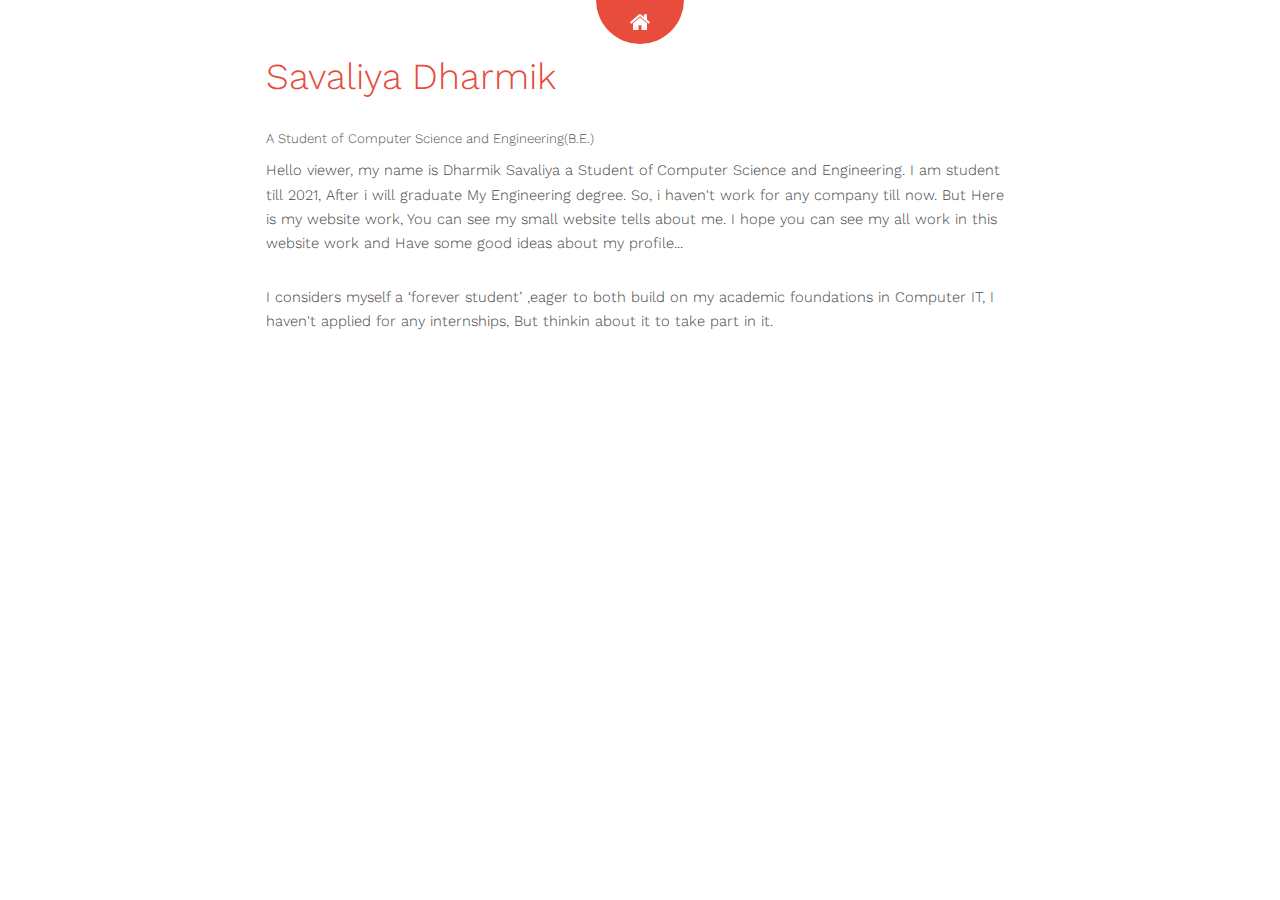
<file: About_me/detail2.html>
<!DOCTYPE HTML>
<html>
	<head>
		<title>The_C0D3R</title>
		<meta charset="utf-8" />
		<meta name="viewport" content="width=device-width, initial-scale=1" />
		<link rel="stylesheet" href="assets/css/main.css" />
	</head>
	<body>

		<!-- Header -->
			<header id="header" class="preview">
				<div class="inner">
					<div class="content">
						
					</div>
					<a href="https://py-003.github.io/Website/" class="button hidden"><span>Let's Go</span></a>
				</div>
			</header>

		<!-- Main -->
			<div id="preview" class="vertical">
				<div class="inner">
<!-- 					<div class="image fit">
						<img data-src="https://ik.imagekit.io/demo/default-image.jpg" alt="" />
					</div> 				MY IMAGE HERE-->  
					<div class="content">
						<header>
							<h2>Savaliya Dharmik</h2>
							<h5>A Student of Computer Science and Engineering(B.E.)</h5>
						</header>
						<p>Hello viewer, my name is Dharmik Savaliya a Student of Computer Science and Engineering. I am student till 2021, After i will graduate My Engineering degree. So, i haven't work for any company till now. But Here is my website work, You can see my small website tells about me. I hope you can see my all work in this website work and Have some good ideas about my profile...</p>
						<p>I considers myself a ‘forever student’ ,eager to both build on my academic foundations in Computer IT, I haven't applied for any internships, But thinkin about it to take part in it.</p>
					</div>
				</div>
			</div>

		

		<!-- Scripts -->
			<script src="assets/js/jquery.min.js"></script>
			<script src="assets/js/skel.min.js"></script>
			<script src="assets/js/util.js"></script>
			<script src="assets/js/main.js"></script>

	</body>
</html>
</file>
<file: About_me/assets/css/main.css>
@import url(font-awesome.min.css);
@import url(https://fonts.googleapis.com/css?family=Pattaya|Work+Sans:400,200,300);

/*
	Radius by TEMPLATED
	templated.co @templatedco
	Released for free under the Creative Commons Attribution 3.0 license (templated.co/license)
*/

/* Reset */

	html, body, div, span, applet, object, iframe, h1, h2, h3, h4, h5, h6, p, blockquote, pre, a, abbr, acronym, address, big, cite, code, del, dfn, em, img, ins, kbd, q, s, samp, small, strike, strong, sub, sup, tt, var, b, u, i, center, dl, dt, dd, ol, ul, li, fieldset, form, label, legend, table, caption, tbody, tfoot, thead, tr, th, td, article, aside, canvas, details, embed, figure, figcaption, footer, header, hgroup, menu, nav, output, ruby, section, summary, time, mark, audio, video {
		margin: 0;
		padding: 0;
		border: 0;
		font-size: 100%;
		font: inherit;
		vertical-align: baseline;
	}

	article, aside, details, figcaption, figure, footer, header, hgroup, menu, nav, section {
		display: block;
	}

	body {
		line-height: 1;
	}

	ol, ul {
		list-style: none;
	}

	blockquote, q {
		quotes: none;
	}

	blockquote:before, blockquote:after, q:before, q:after {
		content: '';
		content: none;
	}

	table {
		border-collapse: collapse;
		border-spacing: 0;
	}

	body {
		-webkit-text-size-adjust: none;
	}

/* Box Model */

	*, *:before, *:after {
		-moz-box-sizing: border-box;
		-webkit-box-sizing: border-box;
		box-sizing: border-box;
	}

/* Basic */

	@-ms-viewport {
		width: device-width;
	}

	@media screen and (max-width: 480px) {

		html, body {
			min-width: 320px;
		}

	}

	body {
		background: #fff;
	}

		body.is-loading *, body.is-loading *:before, body.is-loading *:after {
			-moz-animation: none !important;
			-webkit-animation: none !important;
			-ms-animation: none !important;
			animation: none !important;
			-moz-transition: none !important;
			-webkit-transition: none !important;
			-ms-transition: none !important;
			transition: none !important;
		}

/* Type */

	body {
		background-color: #fff;
		color: #444;
	}

	body, input, select, textarea {
		font-family: "Work Sans", sans-serif;
		font-size: 13pt;
		font-weight: 300;
		line-height: 1.65;
	}

		@media screen and (max-width: 1680px) {

			body, input, select, textarea {
				font-size: 11pt;
			}

		}

		@media screen and (max-width: 1280px) {

			body, input, select, textarea {
				font-size: 11pt;
			}

		}

		@media screen and (max-width: 980px) {

			body, input, select, textarea {
				font-size: 12pt;
			}

		}

		@media screen and (max-width: 736px) {

			body, input, select, textarea {
				font-size: 12pt;
			}

		}

		@media screen and (max-width: 480px) {

			body, input, select, textarea {
				font-size: 12pt;
			}

		}

	a {
		text-decoration: underline;
		outline: 0;
	}

		a:hover {
			text-decoration: none;
		}

	strong, b {
		font-weight: 300;
	}

	em, i {
		font-style: italic;
	}

	p {
		margin: 0 0 2em 0;
	}

	h1, h2, h3, h4, h5, h6 {
		font-weight: 300;
		line-height: 1;
		margin: 0 0 1em 0;
	}

		h1 a, h2 a, h3 a, h4 a, h5 a, h6 a {
			color: inherit;
			text-decoration: none;
		}

	h2 {
		font-size: 1.75em;
	}

	h3 {
		font-size: 1.35em;
	}

	h4 {
		font-size: 1.1em;
	}

	h5 {
		font-size: 0.9em;
	}

	h6 {
		font-size: 0.7em;
	}

	sub {
		font-size: 0.8em;
		position: relative;
		top: 0.5em;
	}

	sup {
		font-size: 0.8em;
		position: relative;
		top: -0.5em;
	}

	blockquote {
		border-left: solid 4px;
		font-style: italic;
		margin: 0 0 2em 0;
		padding: 0.5em 0 0.5em 2em;
	}

	code {
		border-radius: 4px;
		border: solid 1px;
		font-family: "Courier New", monospace;
		font-size: 0.9em;
		margin: 0 0.25em;
		padding: 0.25em 0.65em;
	}

	pre {
		-webkit-overflow-scrolling: touch;
		font-family: "Courier New", monospace;
		font-size: 0.9em;
		margin: 0 0 2em 0;
	}

		pre code {
			display: block;
			line-height: 1.75;
			padding: 1em 1.5em;
			overflow-x: auto;
		}

	hr {
		border: 0;
		border-bottom: solid 1px;
		margin: 2em 0;
	}

		hr.major {
			margin: 3em 0;
		}

	.align-left {
		text-align: left;
	}

	.align-center {
		text-align: center;
	}

	.align-right {
		text-align: right;
	}

	input, select, textarea {
		color: #555;
	}

	a {
		color: #e74c3c;
	}

	strong, b {
		color: #555;
	}

	h1, h2, h3, h4, h5, h6 {
		color: #555;
	}

	blockquote {
		border-left-color: rgba(144, 144, 144, 0.25);
	}

	code {
		background: rgba(144, 144, 144, 0.075);
		border-color: rgba(144, 144, 144, 0.25);
	}

	hr {
		border-bottom-color: rgba(144, 144, 144, 0.25);
	}

/* Box */

	.box {
		border-radius: 4px;
		border: solid 1px;
		margin-bottom: 2em;
		padding: 1.5em;
	}

		.box > :last-child,
		.box > :last-child > :last-child,
		.box > :last-child > :last-child > :last-child {
			margin-bottom: 0;
		}

		.box.alt {
			border: 0;
			border-radius: 0;
			padding: 0;
		}

	.box {
		border-color: rgba(144, 144, 144, 0.25);
	}

/* Button */

	input[type="submit"],
	input[type="reset"],
	input[type="button"],
	button,
	.button {
		-moz-appearance: none;
		-webkit-appearance: none;
		-ms-appearance: none;
		appearance: none;
		-moz-transition: background-color 0.2s ease-in-out, color 0.2s ease-in-out;
		-webkit-transition: background-color 0.2s ease-in-out, color 0.2s ease-in-out;
		-ms-transition: background-color 0.2s ease-in-out, color 0.2s ease-in-out;
		transition: background-color 0.2s ease-in-out, color 0.2s ease-in-out;
		border-radius: 4px;
		border: 0;
		cursor: pointer;
		display: inline-block;
		font-weight: 300;
		height: 2.85em;
		line-height: 2.95em;
		padding: 0 2.5em;
		text-align: center;
		text-decoration: none;
		white-space: nowrap;
	}

		input[type="submit"].icon,
		input[type="reset"].icon,
		input[type="button"].icon,
		button.icon,
		.button.icon {
			padding-left: 1.35em;
		}

			input[type="submit"].icon:before,
			input[type="reset"].icon:before,
			input[type="button"].icon:before,
			button.icon:before,
			.button.icon:before {
				margin-right: 0.5em;
			}

		input[type="submit"].alt,
		input[type="reset"].alt,
		input[type="button"].alt,
		button.alt,
		.button.alt {
			background: #FFF;
			color: #e74c3c;
		}

		input[type="submit"].fit,
		input[type="reset"].fit,
		input[type="button"].fit,
		button.fit,
		.button.fit {
			display: block;
			margin: 0 0 1em 0;
			width: 100%;
		}

		input[type="submit"].small,
		input[type="reset"].small,
		input[type="button"].small,
		button.small,
		.button.small {
			font-size: 0.8em;
		}

		input[type="submit"].big,
		input[type="reset"].big,
		input[type="button"].big,
		button.big,
		.button.big {
			font-size: 1.35em;
		}

		input[type="submit"].disabled, input[type="submit"]:disabled,
		input[type="reset"].disabled,
		input[type="reset"]:disabled,
		input[type="button"].disabled,
		input[type="button"]:disabled,
		button.disabled,
		button:disabled,
		.button.disabled,
		.button:disabled {
			-moz-pointer-events: none;
			-webkit-pointer-events: none;
			-ms-pointer-events: none;
			pointer-events: none;
			opacity: 0.25;
		}

		@media screen and (max-width: 480px) {

			input[type="submit"],
			input[type="reset"],
			input[type="button"],
			button,
			.button {
				padding: 0;
			}

		}

/* Form */

	form {
		margin: 0 0 2em 0;
	}

	label {
		display: block;
		font-size: 0.9em;
		font-weight: 300;
		margin: 0 0 1em 0;
	}

	input[type="text"],
	input[type="password"],
	input[type="email"],
	select,
	textarea {
		-moz-appearance: none;
		-webkit-appearance: none;
		-ms-appearance: none;
		appearance: none;
		border-radius: 4px;
		border: none;
		border: solid 1px;
		color: inherit;
		display: block;
		outline: 0;
		padding: 0 1em;
		text-decoration: none;
		width: 100%;
	}

		input[type="text"]:invalid,
		input[type="password"]:invalid,
		input[type="email"]:invalid,
		select:invalid,
		textarea:invalid {
			box-shadow: none;
		}

	.select-wrapper {
		text-decoration: none;
		display: block;
		position: relative;
	}

		.select-wrapper:before {
			-moz-osx-font-smoothing: grayscale;
			-webkit-font-smoothing: antialiased;
			font-family: FontAwesome;
			font-style: normal;
			font-weight: normal;
			text-transform: none !important;
		}

		.select-wrapper:before {
			content: '\f078';
			display: block;
			height: 2.75em;
			line-height: 2.75em;
			pointer-events: none;
			position: absolute;
			right: 0;
			text-align: center;
			top: 0;
			width: 2.75em;
		}

		.select-wrapper select::-ms-expand {
			display: none;
		}

	input[type="text"],
	input[type="password"],
	input[type="email"],
	select {
		height: 2.75em;
	}

	textarea {
		padding: 0.75em 1em;
	}

	input[type="checkbox"],
	input[type="radio"] {
		-moz-appearance: none;
		-webkit-appearance: none;
		-ms-appearance: none;
		appearance: none;
		display: block;
		float: left;
		margin-right: -2em;
		opacity: 0;
		width: 1em;
		z-index: -1;
	}

		input[type="checkbox"] + label,
		input[type="radio"] + label {
			text-decoration: none;
			cursor: pointer;
			display: inline-block;
			font-size: 1em;
			font-weight: 300;
			padding-left: 2.4em;
			padding-right: 0.75em;
			position: relative;
		}

			input[type="checkbox"] + label:before,
			input[type="radio"] + label:before {
				-moz-osx-font-smoothing: grayscale;
				-webkit-font-smoothing: antialiased;
				font-family: FontAwesome;
				font-style: normal;
				font-weight: normal;
				text-transform: none !important;
			}

			input[type="checkbox"] + label:before,
			input[type="radio"] + label:before {
				border-radius: 4px;
				border: solid 1px;
				content: '';
				display: inline-block;
				height: 1.65em;
				left: 0;
				line-height: 1.58125em;
				position: absolute;
				text-align: center;
				top: 0;
				width: 1.65em;
			}

		input[type="checkbox"]:checked + label:before,
		input[type="radio"]:checked + label:before {
			content: '\f00c';
		}

	input[type="checkbox"] + label:before {
		border-radius: 4px;
	}

	input[type="radio"] + label:before {
		border-radius: 100%;
	}

	::-webkit-input-placeholder {
		opacity: 1.0;
	}

	:-moz-placeholder {
		opacity: 1.0;
	}

	::-moz-placeholder {
		opacity: 1.0;
	}

	:-ms-input-placeholder {
		opacity: 1.0;
	}

	.formerize-placeholder {
		opacity: 1.0;
	}

	label {
		color: #555;
	}

	input[type="text"],
	input[type="password"],
	input[type="email"],
	select,
	textarea {
		background: rgba(144, 144, 144, 0.075);
		border-color: rgba(144, 144, 144, 0.25);
	}

		input[type="text"]:focus,
		input[type="password"]:focus,
		input[type="email"]:focus,
		select:focus,
		textarea:focus {
			border-color: #e74c3c;
			box-shadow: 0 0 0 1px #e74c3c;
		}

	.select-wrapper:before {
		color: rgba(144, 144, 144, 0.25);
	}

	input[type="checkbox"] + label,
	input[type="radio"] + label {
		color: #444;
	}

		input[type="checkbox"] + label:before,
		input[type="radio"] + label:before {
			background: rgba(144, 144, 144, 0.075);
			border-color: rgba(144, 144, 144, 0.25);
		}

	input[type="checkbox"]:checked + label:before,
	input[type="radio"]:checked + label:before {
		background-color: #e74c3c;
		border-color: #e74c3c;
		color: #ffffff;
	}

	input[type="checkbox"]:focus + label:before,
	input[type="radio"]:focus + label:before {
		border-color: #e74c3c;
		box-shadow: 0 0 0 1px #e74c3c;
	}

	::-webkit-input-placeholder {
		color: #bbb !important;
	}

	:-moz-placeholder {
		color: #bbb !important;
	}

	::-moz-placeholder {
		color: #bbb !important;
	}

	:-ms-input-placeholder {
		color: #bbb !important;
	}

	.formerize-placeholder {
		color: #bbb !important;
	}

/* Icon */

	.icon {
		text-decoration: none;
		border-bottom: none;
		position: relative;
	}

		.icon:before {
			-moz-osx-font-smoothing: grayscale;
			-webkit-font-smoothing: antialiased;
			font-family: FontAwesome;
			font-style: normal;
			font-weight: normal;
			text-transform: none !important;
		}

		.icon > .label {
			display: none;
		}

/* Image */

	.image {
		border-radius: 4px;
		border: 0;
		display: inline-block;
		position: relative;
	}

		.image img {
			border-radius: 4px;
			display: block;
		}

		.image.left, .image.right {
			max-width: 40%;
		}

			.image.left img, .image.right img {
				width: 100%;
			}

		.image.left {
			float: left;
			margin: 0 1.5em 1em 0;
			top: 0.25em;
		}

		.image.right {
			float: right;
			margin: 0 0 1em 1.5em;
			top: 0.25em;
		}

		.image.fit {
			display: block;
			margin: 0 0 2em 0;
			width: 100%;
		}

			.image.fit img {
				width: 100%;
			}

		.image.main {
			display: block;
			margin: 0 0 3em 0;
			width: 100%;
		}

			.image.main img {
				width: 100%;
			}

/* List */

	ol {
		list-style: decimal;
		margin: 0 0 2em 0;
		padding-left: 1.25em;
	}

		ol li {
			padding-left: 0.25em;
		}

	ul {
		list-style: disc;
		margin: 0 0 2em 0;
		padding-left: 1em;
	}

		ul li {
			padding-left: 0.5em;
		}

		ul.alt {
			list-style: none;
			padding-left: 0;
		}

			ul.alt li {
				border-top: solid 1px;
				padding: 0.5em 0;
			}

				ul.alt li:first-child {
					border-top: 0;
					padding-top: 0;
				}

		ul.icons {
			cursor: default;
			list-style: none;
			padding-left: 0;
		}

			ul.icons li {
				display: inline-block;
				padding: 0 1em 0 0;
			}

				ul.icons li:last-child {
					padding-right: 0;
				}

				ul.icons li .icon:before {
					font-size: 2em;
				}

		ul.actions {
			cursor: default;
			list-style: none;
			padding-left: 0;
		}

			ul.actions li {
				display: inline-block;
				padding: 0 1em 0 0;
				vertical-align: middle;
			}

				ul.actions li:last-child {
					padding-right: 0;
				}

			ul.actions.small li {
				padding: 0 0.5em 0 0;
			}

			ul.actions.vertical li {
				display: block;
				padding: 1em 0 0 0;
			}

				ul.actions.vertical li:first-child {
					padding-top: 0;
				}

				ul.actions.vertical li > * {
					margin-bottom: 0;
				}

			ul.actions.vertical.small li {
				padding: 0.5em 0 0 0;
			}

				ul.actions.vertical.small li:first-child {
					padding-top: 0;
				}

			ul.actions.fit {
				display: table;
				margin-left: -1em;
				padding: 0;
				table-layout: fixed;
				width: calc(100% + 1em);
			}

				ul.actions.fit li {
					display: table-cell;
					padding: 0 0 0 1em;
				}

					ul.actions.fit li > * {
						margin-bottom: 0;
					}

				ul.actions.fit.small {
					margin-left: -0.5em;
					width: calc(100% + 0.5em);
				}

					ul.actions.fit.small li {
						padding: 0 0 0 0.5em;
					}

			@media screen and (max-width: 480px) {

				ul.actions {
					margin: 0 0 2em 0;
				}

					ul.actions li {
						padding: 1em 0 0 0;
						display: block;
						text-align: center;
						width: 100%;
					}

						ul.actions li:first-child {
							padding-top: 0;
						}

						ul.actions li > * {
							width: 100%;
							margin: 0 !important;
						}

							ul.actions li > *.icon:before {
								margin-left: -2em;
							}

					ul.actions.small li {
						padding: 0.5em 0 0 0;
					}

						ul.actions.small li:first-child {
							padding-top: 0;
						}

			}

	dl {
		margin: 0 0 2em 0;
	}

		dl dt {
			display: block;
			font-weight: 300;
			margin: 0 0 1em 0;
		}

		dl dd {
			margin-left: 2em;
		}

	ul.alt li {
		border-top-color: rgba(144, 144, 144, 0.25);
	}

/* Columns */

	.columns {
		position: relative;
		-moz-column-count: 4;
		-webkit-column-count: 4;
		column-count: 4;
		-moz-column-gap: 1em;
		-webkit-column-gap: 1em;
		column-gap: 1em;
	}

		.columns .image {
			position: relative;
			display: inline-block;
			margin: 0 0 .5em;
			width: 100%;
			overflow: hidden;
		}

			.columns .image img {
				-moz-transition: -moz-transform 0.2s ease-in-out;
				-webkit-transition: -webkit-transform 0.2s ease-in-out;
				-ms-transition: -ms-transform 0.2s ease-in-out;
				transition: transform 0.2s ease-in-out;
				-webkit-backface-visibility: hidden;
				-webkit-transform: translate3D(0, 0, 0);
			}

			.columns .image:hover img {
				-moz-transform: scale(1.1);
				-webkit-transform: scale(1.1);
				-ms-transform: scale(1.1);
				transform: scale(1.1);
			}

		@media screen and (max-width: 736px) {

			.columns {
				-moz-column-count: 2;
				-webkit-column-count: 2;
				column-count: 2;
			}

		}

		@media screen and (max-width: 480px) {

			.columns {
				-moz-column-count: 1;
				-webkit-column-count: 1;
				column-count: 1;
			}

		}

/* Preview */

	#preview {
		position: relative;
		padding: 1em;
	}

		#preview .inner {
			max-width: 70em;
			margin: 0 auto;
		}

		#preview .image {
			margin: 0;
		}

		#preview.vertical .inner {
			display: -ms-flexbox;
			display: -moz-flex;
			display: -webkit-flex;
			display: -ms-flex;
			display: flex;
		}

			#preview.vertical .inner .image {
				-ms-flex: 1 1 calc(100% - 50px);
				flex: 1 1 calc(100% - 50px);
				max-width: 100%;
				width: 50%;
			}

			#preview.vertical .inner .content {
				-ms-flex: 1 1 calc(100% - 50px);
				flex: 1 1 calc(100% - 50px);
				max-width: 100%;
				width: 50%;
			}

		#preview .nav {
			-moz-transition: background-color 0.2s ease-in-out;
			-webkit-transition: background-color 0.2s ease-in-out;
			-ms-transition: background-color 0.2s ease-in-out;
			transition: background-color 0.2s ease-in-out;
			position: fixed;
			height: 2em;
			width: 2em;
			background: #fff;
			border-radius: 100%;
			line-height: 2em;
			top: 50%;
			font-size: 1.75em;
			text-align: center;
			z-index: 10003;
		}

			#preview .nav:hover {
				background: #FFF;
			}

			#preview .nav.previous {
				left: -.4em;
			}

			#preview .nav.next {
				right: -.4em;
			}

		#preview .content {
			padding: 3em 2em;
		}

			#preview .content header h2 {
				font-size: 2.5em;
				color: #e74c3c;
			}

		@media screen and (max-width: 1680px) {

			#preview .inner {
				max-width: 55em;
			}

		}

		@media screen and (max-width: 980px) {

			#preview.vertical .inner {
				-moz-flex-wrap: wrap;
				-webkit-flex-wrap: wrap;
				-ms-flex-wrap: wrap;
				flex-wrap: wrap;
			}

		}

		@media screen and (max-width: 736px) {

			#preview .content {
				padding: 2em;
			}

				#preview .content header h2 {
					font-size: 2em;
				}

		}

/* Section/Article */

	section.special, article.special {
		text-align: center;
	}

	header p {
		position: relative;
		margin: 0 0 1.5em 0;
	}

	header h2 + p {
		font-size: 1.25em;
		margin-top: -1em;
	}

	header h3 + p {
		font-size: 1.1em;
		margin-top: -0.8em;
	}

	header h4 + p,
	header h5 + p,
	header h6 + p {
		font-size: 0.9em;
		margin-top: -0.6em;
	}

	header p {
		color: #bbb;
	}

/* Table */

	.table-wrapper {
		-webkit-overflow-scrolling: touch;
		overflow-x: auto;
	}

	table {
		margin: 0 0 2em 0;
		width: 100%;
	}

		table tbody tr {
			border: solid 1px;
			border-left: 0;
			border-right: 0;
		}

		table td {
			padding: 0.75em 0.75em;
		}

		table th {
			font-size: 0.9em;
			font-weight: 300;
			padding: 0 0.75em 0.75em 0.75em;
			text-align: left;
		}

		table thead {
			border-bottom: solid 2px;
		}

		table tfoot {
			border-top: solid 2px;
		}

		table.alt {
			border-collapse: separate;
		}

			table.alt tbody tr td {
				border: solid 1px;
				border-left-width: 0;
				border-top-width: 0;
			}

				table.alt tbody tr td:first-child {
					border-left-width: 1px;
				}

			table.alt tbody tr:first-child td {
				border-top-width: 1px;
			}

			table.alt thead {
				border-bottom: 0;
			}

			table.alt tfoot {
				border-top: 0;
			}

	table tbody tr {
		border-color: rgba(144, 144, 144, 0.25);
	}

		table tbody tr:nth-child(2n + 1) {
			background-color: rgba(144, 144, 144, 0.075);
		}

	table th {
		color: #555;
	}

	table thead {
		border-bottom-color: rgba(144, 144, 144, 0.25);
	}

	table tfoot {
		border-top-color: rgba(144, 144, 144, 0.25);
	}

	table.alt tbody tr td {
		border-color: rgba(144, 144, 144, 0.25);
	}

/* Header */

	#header {
		-moz-transition: background 1s ease-in-out, height 0.2s ease-in-out;
		-webkit-transition: background 1s ease-in-out, height 0.2s ease-in-out;
		-ms-transition: background 1s ease-in-out, height 0.2s ease-in-out;
		transition: background 1s ease-in-out, height 0.2s ease-in-out;
		display: -moz-flex;
		display: -webkit-flex;
		display: -ms-flex;
		display: flex;
		-moz-justify-content: center;
		-webkit-justify-content: center;
		-ms-justify-content: center;
		justify-content: center;
		-moz-align-items: center;
		-webkit-align-items: center;
		-ms-align-items: center;
		align-items: center;
		display: -ms-flexbox;
		-ms-flex-align: center;
		-ms-flex-pack: center;
		background: rgba(254, 254, 254, 0.85);
		position: fixed;
		top: 0;
		width: 100%;
		height: 100vh;
		z-index: 10001;
	}

		#header .inner {
			-moz-transition: height 0.2s ease-in-out, width 0.2s ease-in-out;
			-webkit-transition: height 0.2s ease-in-out, width 0.2s ease-in-out;
			-ms-transition: height 0.2s ease-in-out, width 0.2s ease-in-out;
			transition: height 0.2s ease-in-out, width 0.2s ease-in-out;
			display: -moz-flex;
			display: -webkit-flex;
			display: -ms-flex;
			display: flex;
			-moz-flex-direction: column;
			-webkit-flex-direction: column;
			-ms-flex-direction: column;
			flex-direction: column;
			-moz-justify-content: center;
			-webkit-justify-content: center;
			-ms-justify-content: center;
			justify-content: center;
			-moz-align-items: center;
			-webkit-align-items: center;
			-ms-align-items: center;
			align-items: center;
			display: -ms-flexbox;
			-ms-flex-align: center;
			-ms-flex-pack: center;
			background: #e74c3c;
			border-radius: 100%;
			width: 35em;
			height: 35em;
			padding: 4em;
			text-align: center;
			box-shadow: 0 0 0 1em #FFF;
			cursor: default;
		}

			#header .inner .content {
				-moz-transition: opacity 1s ease-in-out;
				-webkit-transition: opacity 1s ease-in-out;
				-ms-transition: opacity 1s ease-in-out;
				transition: opacity 1s ease-in-out;
				opacity: 1;
			}

				#header .inner .content h1 {
					font-size: 4em;
					font-family: 'Pattaya', sans-serif;
					margin: 0 0 .25em 0;
					color: #fff;
				}

				#header .inner .content h2 {
					font-size: 1.5em;
					color: #fff;
					margin: 0 0 1em 0;
				}

			#header .inner .button {
				-moz-transition: background 1s ease-in-out;
				-webkit-transition: background 1s ease-in-out;
				-ms-transition: background 1s ease-in-out;
				transition: background 1s ease-in-out;
				margin: 0;
				border-radius: 30px;
			}

				#header .inner .button.hidden {
					display: none;
					cursor: pointer;
				}

			#header .inner.hidden {
				display: none;
			}

		#header.hide, #header.preview {
			-moz-transition: background 0.2s ease-in-out, height 1s ease-in-out;
			-webkit-transition: background 0.2s ease-in-out, height 1s ease-in-out;
			-ms-transition: background 0.2s ease-in-out, height 1s ease-in-out;
			transition: background 0.2s ease-in-out, height 1s ease-in-out;
			background: none;
			height: 0;
		}

			#header.hide .inner, #header.preview .inner {
				height: 6em;
				width: 6em;
				padding: 2em;
			}

				#header.hide .inner .content, #header.preview .inner .content {
					opacity: 0;
				}

					#header.hide .inner .content h1, #header.preview .inner .content h1 {
						display: none;
					}

					#header.hide .inner .content h2, #header.preview .inner .content h2 {
						display: none;
					}

			#header.hide .button.big, #header.preview .button.big {
				display: none;
			}

			#header.hide .button.hidden, #header.preview .button.hidden {
				text-decoration: none;
				padding-top: 1.5em;
				padding-left: 0;
				padding-right: 0;
				background: none;
				display: inline-block;
			}

				#header.hide .button.hidden:before, #header.preview .button.hidden:before {
					-moz-osx-font-smoothing: grayscale;
					-webkit-font-smoothing: antialiased;
					font-family: FontAwesome;
					font-style: normal;
					font-weight: normal;
					text-transform: none !important;
				}

				#header.hide .button.hidden:before, #header.preview .button.hidden:before {
					content: '\f015';
					color: #FFF;
					font-size: 1.5em;
				}

				#header.hide .button.hidden span, #header.preview .button.hidden span {
					display: none;
				}

		@media screen and (max-width: 736px) {

			#header .inner {
				width: 25em;
				height: 25em;
				font-size: .75em;
				padding: 3em;
			}

		}

		@media screen and (max-width: 480px) {

			#header .inner {
				width: 26em;
				height: 26em;
				padding: 2em;
				font-size: .65em;
			}

				#header .inner .button {
					padding-left: 2em;
					padding-right: 2em;
				}

		}

/* Main */

	#main {
		padding: 2em;
	}

		#main .inner {
			max-width: 100%;
		}

/* Footer */

	#footer {
		-moz-transition: bottom 0.2s ease;
		-webkit-transition: bottom 0.2s ease;
		-ms-transition: bottom 0.2s ease;
		transition: bottom 0.2s ease;
		position: fixed;
		bottom: -20em;
		color: #FFF;
		left: 0;
		width: 100%;
		text-align: center;
		z-index: 9999;
	}

		#footer.show {
			bottom: 0;
		}

		#footer .info {
			position: relative;
			display: inline-block;
			text-decoration: none;
			border-radius: 50% 50% 0 0;
			background: #e74c3c;
			width: 3em;
			height: 3em;
			margin-bottom: -1.75em;
			color: #FFF;
			font-size: 1.25em;
			padding-top: .35em;
		}

			#footer .info span {
				display: none;
			}

		#footer .inner {
			display: -moz-flex;
			display: -webkit-flex;
			display: -ms-flex;
			display: flex;
			-moz-justify-content: center;
			-webkit-justify-content: center;
			-ms-justify-content: center;
			justify-content: center;
			-moz-align-items: stretch;
			-webkit-align-items: stretch;
			-ms-align-items: stretch;
			align-items: stretch;
			display: -ms-flexbox;
			-ms-flex-align: center;
			-ms-flex-pack: center;
			position: relative;
			z-index: 10003;
			background: #e74c3c;
			padding: 2em;
			height: 20em;
		}

			#footer .inner .content,
			#footer .inner .copyright {
				width: 50%;
				text-align: left;
				color: rgba(255, 255, 255, 0.75);
				padding: 2em;
				display: inline-block;
			}

				#footer .inner .content h3,
				#footer .inner .copyright h3 {
					color: #FFF;
					font-size: 1.75em;
				}

				#footer .inner .content a,
				#footer .inner .copyright a {
					color: #FFF;
				}

					#footer .inner .content a:hover,
					#footer .inner .copyright a:hover {
						color: rgba(255, 255, 255, 0.75);
					}

				#footer .inner .content p,
				#footer .inner .copyright p {
					margin: 0;
				}

			#footer .inner .copyright ul {
				border-bottom: 1px solid rgba(255, 255, 255, 0.15);
				padding-bottom: 1em;
			}

		@media screen and (max-width: 980px) {

			#footer {
				position: relative;
				bottom: 0;
			}

				#footer .inner {
					height: auto;
					display: block;
				}

					#footer .inner .content,
					#footer .inner .copyright {
						display: block;
						width: 100%;
						text-align: center;
					}

				#footer .info {
					display: none;
				}

		}

		@media screen and (max-width: 480px) {

			#footer .inner {
				padding: 2em;
			}

				#footer .inner .content,
				#footer .inner .copyright {
					padding: 1em;
				}

		}
</file>
